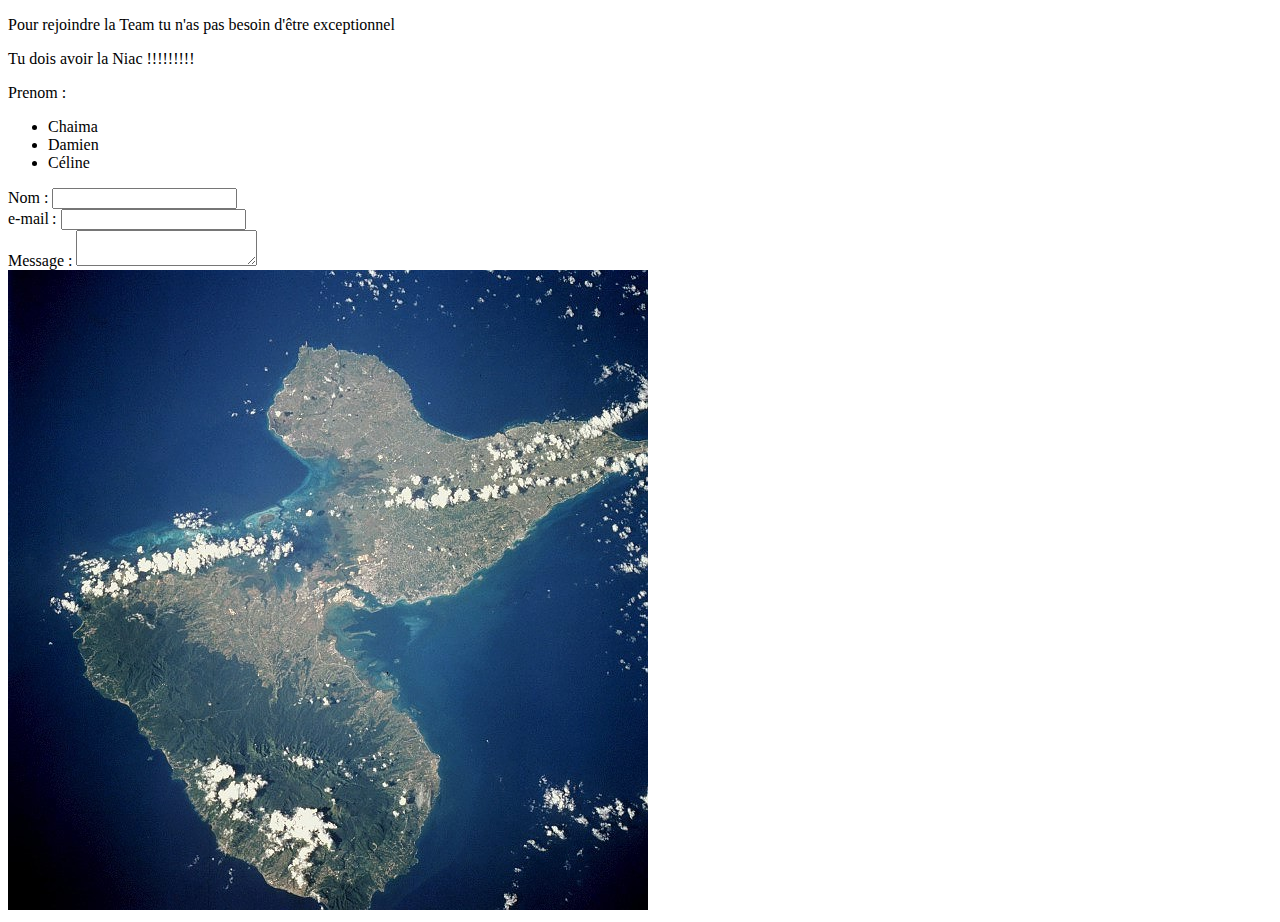
<file: ListeDePrenom/index2.html>
<!DOCTYPE html>
<html>

<head>
		<title style="color:red;padding:30px;"> Bienvenue dans la team ! </title>
</head>

<body>
	<p> Pour rejoindre la Team tu n'as pas besoin d'être exceptionnel</p> 
	<p> Tu dois avoir la Niac !!!!!!!!!</p> 
	
<p>Prenom :</p>
<ul>
	<li>Chaima</li>
	<li>Damien</li>
	<li>Céline</li>	
</ul>

 <form action="/ma-page-de-traitement" method="post">
    <div>
        <label for="name">Nom :</label>
        <input type="text" id="name" name="user_name">
    </div>
    <div>
        <label for="mail">e-mail :</label>
        <input type="email" id="mail" name="user_mail">
    </div>
    <div>
        <label for="msg">Message :</label>
        <textarea id="msg" name="user_message"></textarea>
    </div>
</form>
<img src="./guada.jpg">

</body>

</html>
</file>
